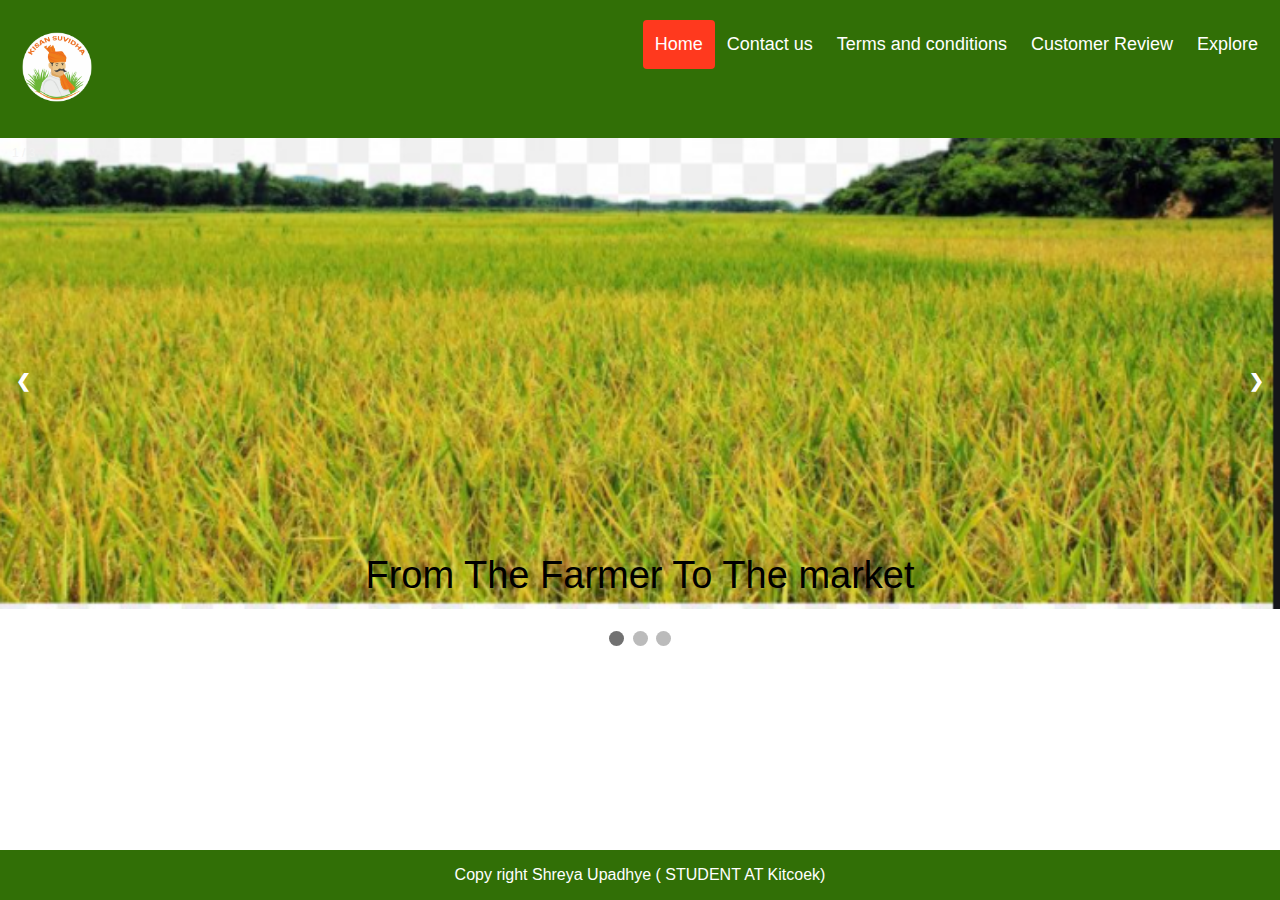
<file: index.html>
<!DOCTYPE html>
<html>
<head>
<meta name="viewport" content="width=device-width, initial-scale=1">
<link rel="stylesheet" href="assets/style.css">

<style>
* {box-sizing: border-box;}

body { 
  margin: 0;
  font-family: Arial, Helvetica, sans-serif;
}

.header {
  overflow: hidden;
  background-color: #316f06;
  padding: 20px 10px;
}

.header a {
  float: left;
  color: white;
  text-align: center;
  padding: 12px;
  text-decoration: none;
  font-size: 18px; 
  line-height: 25px;
  border-radius: 4px;
}

.header a.logo {
  font-size: 25px;
  font-weight: bold;
}

.header a:hover {
  background-color: #ff391e;
  color: white;
}

.font {
  
  color: white;
}

.header a.active {
  background-color:#ff391e;
  color: white;
}

.header-right {
  float: right;
}

@media screen and (max-width: 500px) {
  .header a {
    float: none;
    display: block;
    text-align: left;
  }
  
  .header-right {
    float: none;
  }
}


/* Slideshow container */
.slideshow-container {
  max-width: ;
  position: relative;
  margin: auto;
}

/* Next & previous buttons */
.prev, .next {
  cursor: pointer;
  position: absolute;
  top: 50%;
  width: auto;
  padding: 16px;
  margin-top: -22px;
  color: white;
  font-weight: bold;
  font-size: 18px;
  transition: 0.6s ease;
  border-radius: 0 3px 3px 0;
  user-select: none;
}

/* Position the "next button" to the right */
.next {
  right: 0;
  border-radius: 3px 0 0 3px;
}

/* On hover, add a black background color with a little bit see-through */
.prev:hover, .next:hover {
  background-color: rgba(0,0,0,0.8);
}

/* Caption text */
.text {
  color: #f2f2f2;
  font-size: 15px;
  padding: 8px 12px;
  position: absolute;
  bottom: 8px;
  width: 100%;
  text-align: center;
}

/* Number text (1/3 etc) */
.numbertext {
  color: #f2f2f2;
  font-size: 12px;
  padding: 8px 12px;
  position: absolute;
  top: 0;
}

/* The dots/bullets/indicators */
.dot {
  cursor: pointer;
  height: 15px;
  width: 15px;
  margin: 0 2px;
  background-color: #bbb;
  border-radius: 50%;
  display: inline-block;
  transition: background-color 0.6s ease;
}

.active, .dot:hover {
  background-color: #717171;
}

/* Fading animation */
.fade {
  -webkit-animation-name: fade;
  -webkit-animation-duration: 1.5s;
  animation-name: fade;
  animation-duration: 1.5s;
}

@-webkit-keyframes fade {
  from {opacity: .4} 
  to {opacity: 1}
}

@keyframes fade {
  from {opacity: .4} 
  to {opacity: 1}
}

/* On smaller screens, decrease text size */
@media only screen and (max-width: 300px) {
  .prev, .next,.text {font-size: 11px}
}
.footer {
   position: fixed;
   left: 0;
   bottom: 0;
   width: 100%;
   background-color: #316f06;
   color: white;
   text-align: center;
}


</style>

<meta charset="utf-8">
<meta name="viewport" content="width=device-width, initial-scale=1">
<link rel="stylesheet" href="assets/style.css">
</head>
<body>

<div class="header">
  <a href="#default" class="logo img-responsive"><img style=" height: 70px;"src="images/l3.png">
  
  </a>
   <div class="header-right">
    <a class="active" href="index.html">Home</a>
    <a class="font" href="about us.html">Contact us</a>
    <a class="font" href="terms.html">Terms and conditions</a>
    <a class="font" href="customerReview.html">Customer Review</a>
    
    <a class="font " href="explore.html">Explore</a>


  </div>
</div>
<div class="row col-sm-12">
<div class="slideshow-container">

    <div class="mySlides fade">
      <div class="numbertext">1 / 3</div>
      <img src="images/farm2.PNG" style="width:100%">
      <div class="text" style="font-size:38px;color:black;">From The Farmer To The market</div>
    </div>
    
    <div class="mySlides fade">
      <div class="numbertext">2 / 3</div>
      <img src="images/farm2.PNG" style="width:100%">
      <div class="text" style="font-size:28px;color:black;">Farmers Maket is Initiative to Compensate the loss of our crops,unavilability of facilities 
        eg transportation ,equipments etc.</div>
    </div>
    
    <div class="mySlides fade">
      <div class="numbertext">3 / 3</div>
      <img src="images/farm3.PNG" style="width:100%">
      <div class="text">service at your fingertips</div>
    </div>
    
    <a class="prev" onclick="plusSlides(-1)">&#10094;</a>
    <a class="next" onclick="plusSlides(1)">&#10095;</a>
    
    </div>

    <br>
    
    <div style="text-align:center">
      <span class="dot" onclick="currentSlide(1)"></span> 
      <span class="dot" onclick="currentSlide(2)"></span> 
      <span class="dot" onclick="currentSlide(3)"></span> 
    </div>
	
	
</div>


  <div class="footer">
    <p>Copy right Shreya Upadhye ( STUDENT AT Kitcoek)</p>
  </div>
  <script>
    var slideIndex = 1;
    showSlides(slideIndex);
    
    function plusSlides(n) {
      showSlides(slideIndex += n);
    }
    
    function currentSlide(n) {
      showSlides(slideIndex = n);
    }
    
    function showSlides(n) {
      var i;
      var slides = document.getElementsByClassName("mySlides");
      var dots = document.getElementsByClassName("dot");
      if (n > slides.length) {slideIndex = 1}    
      if (n < 1) {slideIndex = slides.length}
      for (i = 0; i < slides.length; i++) {
          slides[i].style.display = "none";  
      }
      for (i = 0; i < dots.length; i++) {
          dots[i].className = dots[i].className.replace(" active", "");
      }
      slides[slideIndex-1].style.display = "block";  
      dots[slideIndex-1].className += " active";
    }
    
    </script>
    
</body>
</html>
</file>
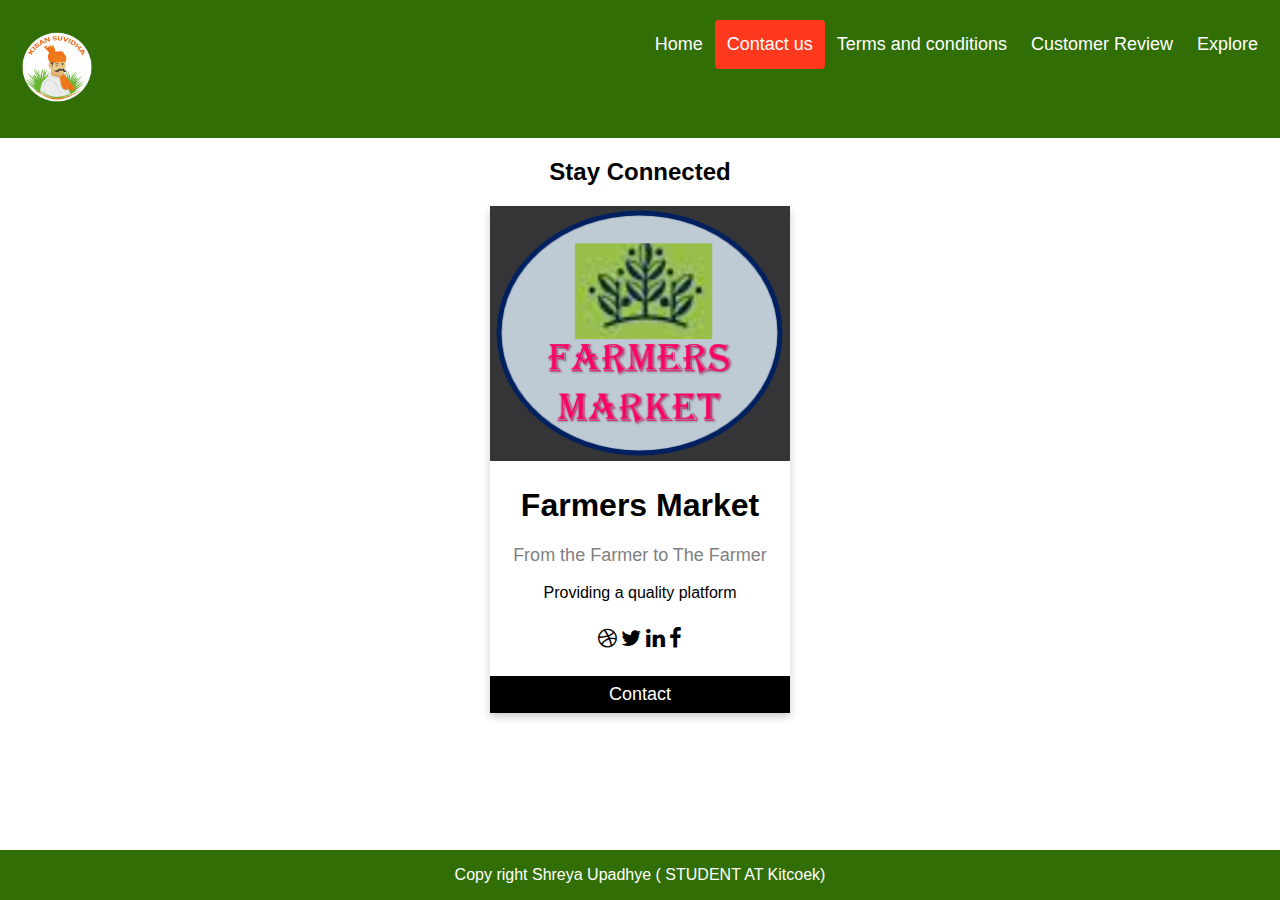
<file: about us.html>
<!DOCTYPE html>
<html>
<head>
<meta name="viewport" content="width=device-width, initial-scale=1">
<link rel="stylesheet" href="https://cdnjs.cloudflare.com/ajax/libs/font-awesome/4.7.0/css/font-awesome.min.css">
<style>
* {box-sizing: border-box;}

body { 
  margin: 0;
  font-family: Arial, Helvetica, sans-serif;
}

.header {
  overflow: hidden;
  background-color: #316f06;
  padding: 20px 10px;
}

.header a {
  float: left;
  color: white;
  text-align: center;
  padding: 12px;
  text-decoration: none;
  font-size: 18px; 
  line-height: 25px;
  border-radius: 4px;
}

.header a.logo {
  font-size: 25px;
  font-weight: bold;
}

.header a:hover {
  background-color: #ff391e;
  color: white;
}

.font {
  
  color: white;
}

.header a.active {
  background-color:#ff391e;
  color: white;
}

.header-right {
  float: right;
}

@media screen and (max-width: 500px) {
  .header a {
    float: none;
    display: block;
    text-align: left;
  }
  
  .header-right {
    float: none;
  }
}


/* Slideshow container */
.slideshow-container {
  max-width: ;
  position: relative;
  margin: auto;
}

/* Next & previous buttons */
.prev, .next {
  cursor: pointer;
  position: absolute;
  top: 50%;
  width: auto;
  padding: 16px;
  margin-top: -22px;
  color: white;
  font-weight: bold;
  font-size: 18px;
  transition: 0.6s ease;
  border-radius: 0 3px 3px 0;
  user-select: none;
}

/* Position the "next button" to the right */
.next {
  right: 0;
  border-radius: 3px 0 0 3px;
}

/* On hover, add a black background color with a little bit see-through */
.prev:hover, .next:hover {
  background-color: rgba(0,0,0,0.8);
}

/* Caption text */
.text {
  color: #f2f2f2;
  font-size: 15px;
  padding: 8px 12px;
  position: absolute;
  bottom: 8px;
  width: 100%;
  text-align: center;
}

/* Number text (1/3 etc) */
.numbertext {
  color: #f2f2f2;
  font-size: 12px;
  padding: 8px 12px;
  position: absolute;
  top: 0;
}

/* The dots/bullets/indicators */
.dot {
  cursor: pointer;
  height: 15px;
  width: 15px;
  margin: 0 2px;
  background-color: #bbb;
  border-radius: 50%;
  display: inline-block;
  transition: background-color 0.6s ease;
}

.active, .dot:hover {
  background-color: #717171;
}

/* Fading animation */
.fade {
  -webkit-animation-name: fade;
  -webkit-animation-duration: 1.5s;
  animation-name: fade;
  animation-duration: 1.5s;
}

@-webkit-keyframes fade {
  from {opacity: .4} 
  to {opacity: 1}
}

@keyframes fade {
  from {opacity: .4} 
  to {opacity: 1}
}

/* On smaller screens, decrease text size */
@media only screen and (max-width: 300px) {
  .prev, .next,.text {font-size: 11px}
}
.footer {
   position: fixed;
   left: 0;
   bottom: 0;
   width: 100%;
   background-color: #316f06;
   color: white;
   text-align: center;
}
.card {
  box-shadow: 0 4px 8px 0 rgba(0, 0, 0, 0.2);
  max-width: 300px;
  margin: auto;
  text-align: center;
  font-family: arial;
}

.title {
  color: grey;
  font-size: 18px;
}

button {
  border: none;
  outline: 0;
  display: inline-block;
  padding: 8px;
  color: white;
  background-color: #000;
  text-align: center;
  cursor: pointer;
  width: 100%;
  font-size: 18px;
}

a {
  text-decoration: none;
  font-size: 22px;
  color: black;
}

button:hover, a:hover {
  opacity: 0.7;
}

</style>

<meta charset="utf-8">
<meta name="viewport" content="width=device-width, initial-scale=1">
</head>
<body>
  <div class="header">
    <a href="#default" class="logo img-responsive"><img style=" height: 70px;"src="images/l3.png">
    
    </a>
     <div class="header-right">
      <a class="font" href="index.html">Home</a>
      <a class="active" href="about us.html">Contact us</a>
      <a class="font" href="terms.html">Terms and conditions</a>
      <a class="font" href="customerReview.html">Customer Review</a>
      
      <a class="font " href="explore.html">Explore</a>
  
  
    </div>
  </div>
    </div>
    <div class="footer">
        <p>Copy right Shreya Upadhye ( STUDENT AT Kitcoek)</p>
      </div>
      <h2 style="text-align:center">Stay Connected</h2>

<div class="card">
  <img src="images/LOGO1.PNG" alt="John" style="width:100%">
  <h1>Farmers Market</h1>
  <p class="title">From the Farmer to The Farmer </p>
  <p>Providing a quality platform</p>
  <div style="margin: 24px 0;">
    <a href="#"><i class="fa fa-dribbble"></i></a> 
    <a href="#"><i class="fa fa-twitter"></i></a>  
    <a href="#"><i class="fa fa-linkedin"></i></a>  
    <a href="#"><i class="fa fa-facebook"></i></a> 
  </div>
  <p><button>Contact</button></p>
</div>

      </body>
      </html>
</file>
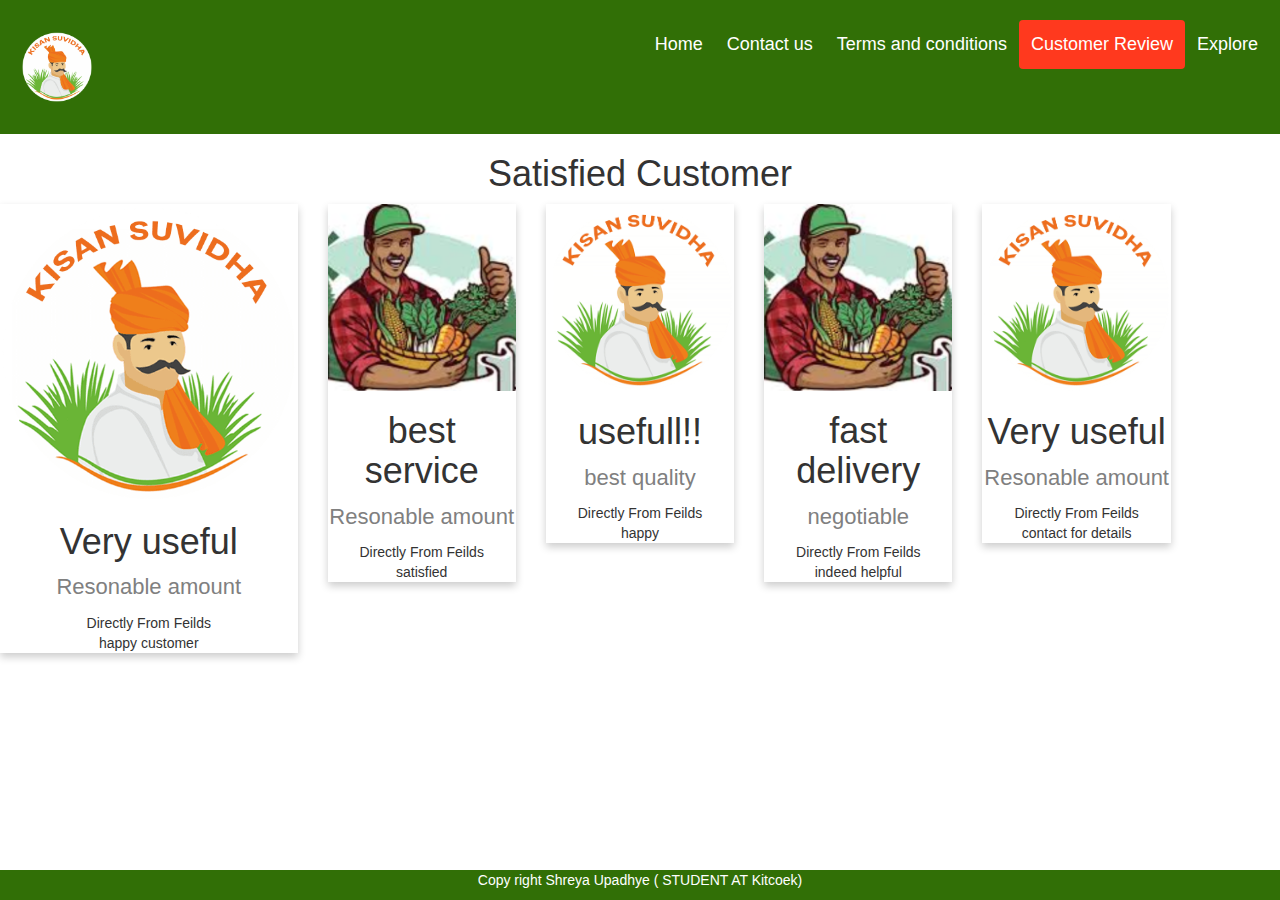
<file: customerReview.html>
<!DOCTYPE html>
<html>
<head>
<meta charset="utf-8">
<meta name="viewport" content="width=device-width, initial-scale=1">
<link rel="stylesheet" href="assets/bootstrap/css/bootstrap.min.css">
<link rel="stylesheet" href="assets/style.css">
</head>
<body>

<div class="header">
  <a href="#default" class="logo img-responsive"><img style=" height: 70px;"src="images/l3.png">
  
  </a>
  <div class="header-right">
    <a class="" href="index.html">Home</a>
    <a class="font" href="about us.html">Contact us</a>
    <a class="font" href="terms.html">Terms and conditions</a>
    <a class="font active" href="customerReview.html">Customer Review</a>
    
    <a class="font " href="explore.html">Explore</a>


  </div>
</div>
    
      <h1 style="text-align:center">Satisfied Customer</h1>
	<div class="row">
		<div class="col-sm-3">
			<div class="card">
			  <img src="images/l3.png" alt="Fresh Sugarcanes" style="width:100%">
			  <h1>Very useful</h1>
			  <p class="price">Resonable amount</p>
			  <p>Directly From Feilds<br>happy customer</p>

			</div>
		</div>
		<div class="col-sm-2">
			<div class="card">
			  <img src="images/farmer 44.PNG" alt="Fresh Sugarcanes" style="width:100%">
			  <h1>best service</h1>
			  <p class="price">Resonable amount</p>
			  <p>Directly From Feilds<br>satisfied</p>

			</div>
		</div>
		<div class="col-sm-2">
			<div class="card">
			  <img src="images/l3.png" alt="Fresh Sugarcanes" style="width:100%">
			  <h1>usefull!!</h1>
			  <p class="price">best quality</p>
			  <p>Directly From Feilds<br>happy</p>

			</div>
		</div>
		<div class="col-sm-2">
			<div class="card">
			  <img src="images/farmer 44.PNG" alt="Fresh Sugarcanes" style="width:100%">
			  <h1>fast delivery</h1>
			  <p class="price">negotiable</p>
			  <p>Directly From Feilds<br>indeed helpful</p>

			</div>
		</div>
		
		
		
		<div class="col-sm-2">
			<div class="card">
			  <img src="images/l3.png" alt="Fresh Sugarcanes" style="width:100%">
			  <h1>Very useful</h1>
			  <p class="price">Resonable amount</p>
			  <p>Directly From Feilds<br>contact for details</p>

			</div>
		</div>
		
	


    

<div class="footer">
        <p>Copy right Shreya Upadhye ( STUDENT AT Kitcoek)</p>
      </div>
	  </div>
      </body>
      </html>
</file>
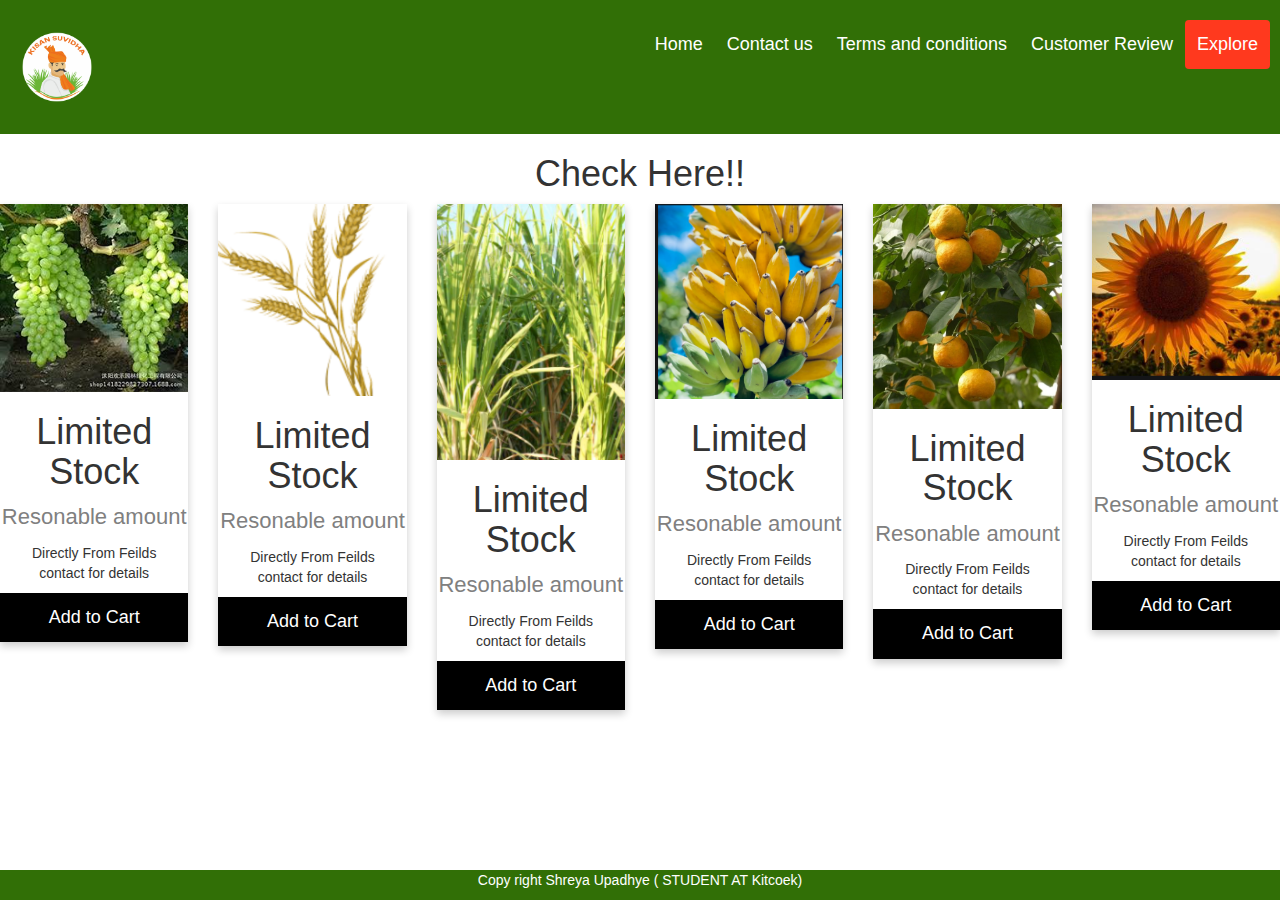
<file: explore.html>
<!DOCTYPE html>
<html>
<head>
<meta charset="utf-8">
<meta name="viewport" content="width=device-width, initial-scale=1">
<link rel="stylesheet" href="assets/bootstrap/css/bootstrap.min.css">
<link rel="stylesheet" href="assets/style.css">
</head>
<body>

<div class="header">
  <a href="#default" class="logo img-responsive"><img style=" height: 70px;"src="images/l3.png">
  
  </a>
  <div class="header-right">
    <a class="" href="index.html">Home</a>
    <a class="font" href="about us.html">Contact us</a>
    <a class="font" href="terms.html">Terms and conditions</a>
    <a class="font" href="customerReview.html">Customer Review</a>
    
    <a class="font active" href="explore.html">Explore</a>


  </div>
</div>
    
      <h1 style="text-align:center">Check Here!!</h1>
	<div class="row">
		<div class="col-sm-2">
			<div class="card">
			  <img src="images/greapes.jpg" alt="Fresh grapes" style="width:100%">
			  <h1>Limited Stock</h1>
			  <p class="price">Resonable amount</p>
			  <p>Directly From Feilds<br>contact for details</p>

			  <p><button>Add to Cart</button></p>
			</div>
		</div>
		<div class="col-sm-2">
			<div class="card">
			  <img src="images/wheat1.PNG" alt="Fresh wheat" style="width:100%">
			  <h1>Limited Stock</h1>
			  <p class="price">Resonable amount</p>
			  <p>Directly From Feilds<br>contact for details</p>

			  <p><button>Add to Cart</button></p>
			</div>
		</div>
		<div class="col-sm-2">
			<div class="card">
			  <img src="images/sugar2.PNG" alt="Fresh Sugarcanes" style="width:100%">
			  <h1>Limited Stock</h1>
			  <p class="price">Resonable amount</p>
			  <p>Directly From Feilds<br>contact for details</p>

			  <p><button>Add to Cart</button></p>
			</div>
		</div>
		<div class="col-sm-2">
			<div class="card">
			  <img src="images/b.PNG" alt="Fresh banana" style="width:100%">
			  <h1>Limited Stock</h1>
			  <p class="price">Resonable amount</p>
			  <p>Directly From Feilds<br>contact for details</p>

			  <p><button>Add to Cart</button></p>
			</div>
		</div>
		<div class="col-sm-2">
			<div class="card">
			  <img src="images/o2.jpg" alt="Fresh oranges" style="width:100%">
			  <h1>Limited Stock</h1>
			  <p class="price">Resonable amount</p>
			  <p>Directly From Feilds<br>contact for details</p>

			  <p><button>Add to Cart</button></p>
			</div>
		</div>
		<div class="col-sm-2">
			<div class="card">
			  <img src="images/sun.PNG" alt="Fresh Sunflowers" style="width:100%">
			  <h1>Limited Stock</h1>
			  <p class="price">Resonable amount</p>
			  <p>Directly From Feilds<br>contact for details</p>

			  <p><button>Add to Cart</button></p>
			</div>
		</div>
		


	


    

<div class="footer">
        <p>Copy right Shreya Upadhye ( STUDENT AT Kitcoek)</p>
      </div>
	  </div>
      </body>
      </html>
</file>
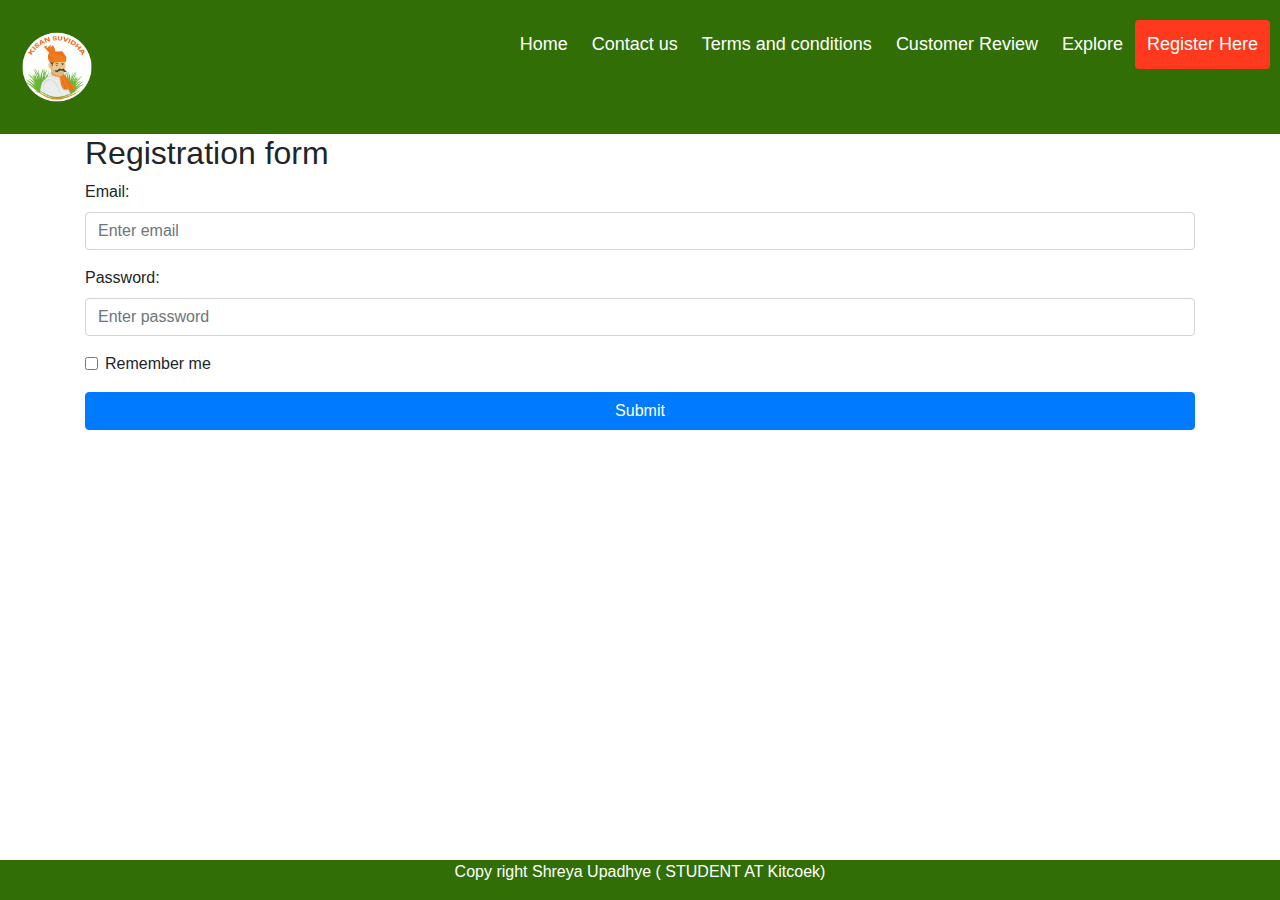
<file: register.html>
<!DOCTYPE html>
<html>
<head>
<meta name="viewport" content="width=device-width, initial-scale=1">
<link rel="stylesheet" href="https://cdnjs.cloudflare.com/ajax/libs/font-awesome/4.7.0/css/font-awesome.min.css">
<meta charset="utf-8">
  <meta name="viewport" content="width=device-width, initial-scale=1">
  <link rel="stylesheet" href="https://maxcdn.bootstrapcdn.com/bootstrap/4.5.2/css/bootstrap.min.css">
  
<style>
* {box-sizing: border-box;}

body { 
  margin: 0;
  font-family: Arial, Helvetica, sans-serif;
}

.header {
  overflow: hidden;
  background-color: #316f06;
  padding: 20px 10px;
}

.header a {
  float: left;
  color: white;
  text-align: center;
  padding: 12px;
  text-decoration: none;
  font-size: 18px; 
  line-height: 25px;
  border-radius: 4px;
}

.header a.logo {
  font-size: 25px;
  font-weight: bold;
}

.header a:hover {
  background-color: #ff391e;
  color: white;
}

.font {
  
  color: white;
}

.header a.active {
  background-color:#ff391e;
  color: white;
}

.header-right {
  float: right;
}

@media screen and (max-width: 500px) {
  .header a {
    float: none;
    display: block;
    text-align: left;
  }
  
  .header-right {
    float: none;
  }
}


/* Slideshow container */
.slideshow-container {
  max-width: ;
  position: relative;
  margin: auto;
}

/* Next & previous buttons */
.prev, .next {
  cursor: pointer;
  position: absolute;
  top: 50%;
  width: auto;
  padding: 16px;
  margin-top: -22px;
  color: white;
  font-weight: bold;
  font-size: 18px;
  transition: 0.6s ease;
  border-radius: 0 3px 3px 0;
  user-select: none;
}

/* Position the "next button" to the right */
.next {
  right: 0;
  border-radius: 3px 0 0 3px;
}

/* On hover, add a black background color with a little bit see-through */
.prev:hover, .next:hover {
  background-color: rgba(0,0,0,0.8);
}

/* Caption text */
.text {
  color: #f2f2f2;
  font-size: 15px;
  padding: 8px 12px;
  position: absolute;
  bottom: 8px;
  width: 100%;
  text-align: center;
}

/* Number text (1/3 etc) */
.numbertext {
  color: #f2f2f2;
  font-size: 12px;
  padding: 8px 12px;
  position: absolute;
  top: 0;
}

/* The dots/bullets/indicators */
.dot {
  cursor: pointer;
  height: 15px;
  width: 15px;
  margin: 0 2px;
  background-color: #bbb;
  border-radius: 50%;
  display: inline-block;
  transition: background-color 0.6s ease;
}

.active, .dot:hover {
  background-color: #717171;
}

/* Fading animation */
.fade {
  -webkit-animation-name: fade;
  -webkit-animation-duration: 1.5s;
  animation-name: fade;
  animation-duration: 1.5s;
}

@-webkit-keyframes fade {
  from {opacity: .4} 
  to {opacity: 1}
}

@keyframes fade {
  from {opacity: .4} 
  to {opacity: 1}
}

/* On smaller screens, decrease text size */
@media only screen and (max-width: 300px) {
  .prev, .next,.text {font-size: 11px}
}
.footer {
   position: fixed;
   left: 0;
   bottom: 0;
   width: 100%;
   background-color: #316f06;
   color: white;
   text-align: center;
}
.card {
  box-shadow: 0 4px 8px 0 rgba(0, 0, 0, 0.2);
  max-width: 300px;
  margin: auto;
  text-align: center;
  font-family: arial;
}

.title {
  color: grey;
  font-size: 18px;
}

button {
  border: none;
  outline: 0;
  display: inline-block;
  padding: 8px;
  color: white;
  background-color: #000;
  text-align: center;
  cursor: pointer;
  width: 100%;
  font-size: 18px;
}

a {
  text-decoration: none;
  font-size: 22px;
  color: black;
}

button:hover, a:hover {
  opacity: 0.7;
}

</style>

<meta charset="utf-8">
<meta name="viewport" content="width=device-width, initial-scale=1">
<meta charset="utf-8">
  <meta name="viewport" content="width=device-width, initial-scale=1">
  <link rel="stylesheet" href="https://maxcdn.bootstrapcdn.com/bootstrap/4.5.2/css/bootstrap.min.css">
</head>
<body>
  <div class="header">
    <a href="#default" class="logo img-responsive"><img style=" height: 70px;"src="images/l3.png">
    
    </a>
     <div class="header-right">
      <a class="font" href="index.html">Home</a>
      <a class="font" href="about us.html">Contact us</a>
      <a class="font" href="terms.html">Terms and conditions</a>
      <a class="font" href="customerReview.html">Customer Review</a>
      
      <a class="font " href="explore.html">Explore</a>
      <a class="active " href="register.html">Register Here</a>
  
  
    </div>
  </div>
    </div>
    <div class="footer">
        <p>Copy right Shreya Upadhye ( STUDENT AT Kitcoek)</p>
      </div>
      <div class="container">
        <h2>Registration  form</h2>
        <form action="/action_page.php">
          <div class="form-group">
            <label for="email">Email:</label>
            <input type="email" class="form-control" id="email" placeholder="Enter email" name="email">
          </div>
          <div class="form-group">
            <label for="pwd">Password:</label>
            <input type="password" class="form-control" id="pwd" placeholder="Enter password" name="pswd">
          </div>
          <div class="form-group form-check">
            <label class="form-check-label">
              <input class="form-check-input" type="checkbox" name="remember"> Remember me
            </label>
          </div>
          <button type="submit" class="btn btn-primary">Submit</button>
        </form>
      </div>
      </body>
      </html>
      <script src="https://ajax.googleapis.com/ajax/libs/jquery/3.5.1/jquery.min.js"></script>
  <script src="https://cdnjs.cloudflare.com/ajax/libs/popper.js/1.16.0/umd/popper.min.js"></script>
  <script src="https://maxcdn.bootstrapcdn.com/bootstrap/4.5.2/js/bootstrap.min.js"></script>
</file>
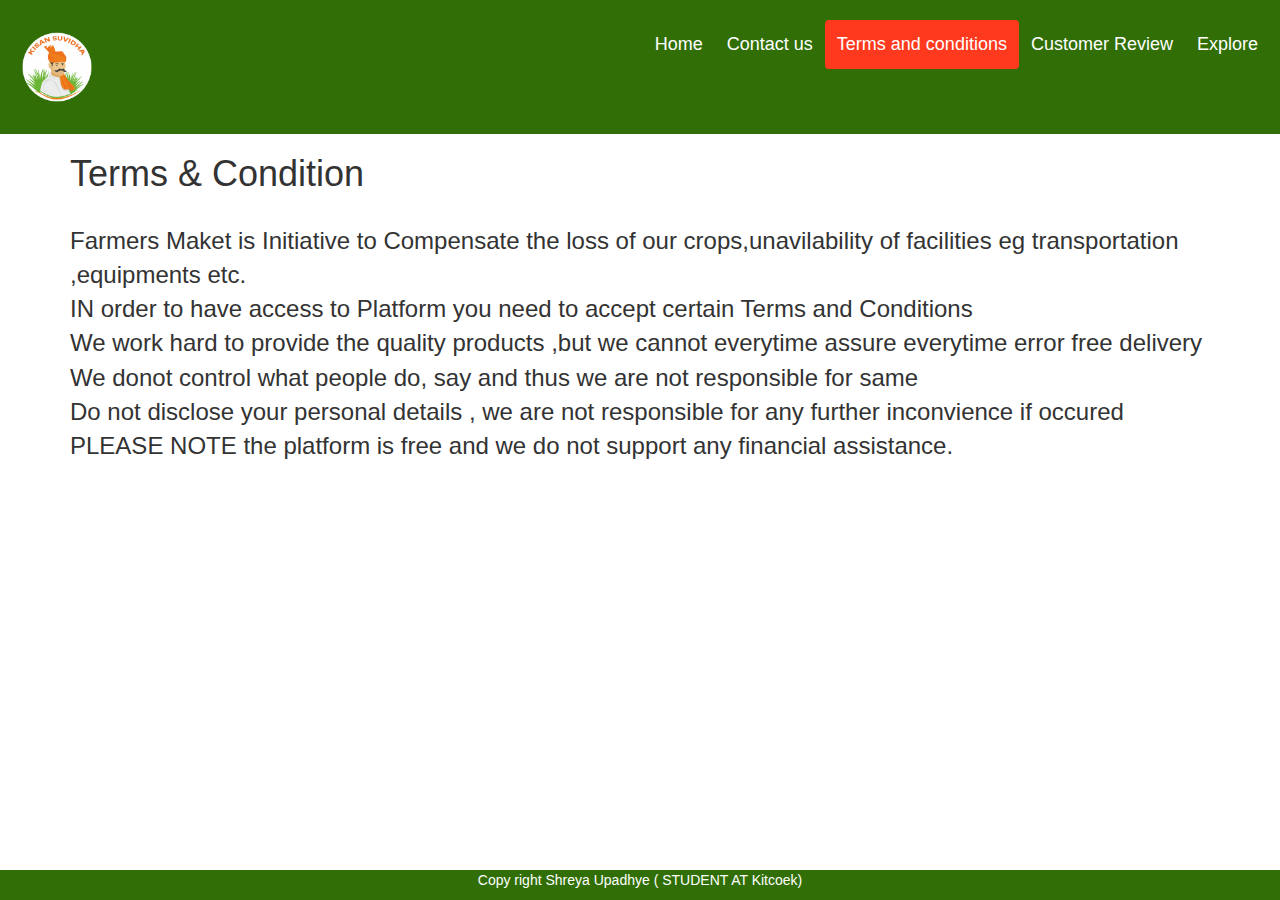
<file: terms.html>
<!DOCTYPE html>
<html>
<head>
<meta name="viewport" content="width=device-width, initial-scale=1">
<style>
* {box-sizing: border-box;}

body { 
  margin: 0;
  font-family: Arial, Helvetica, sans-serif;
}

.header {
  overflow: hidden;
  background-color: #316f06;
  padding: 20px 10px;
}

.header a {
  float: left;
  color: white;
  text-align: center;
  padding: 12px;
  text-decoration: none;
  font-size: 18px; 
  line-height: 25px;
  border-radius: 4px;
}

.header a.logo {
  font-size: 25px;
  font-weight: bold;
}

.header a:hover {
  background-color: #ff391e;
  color: white;
}

.font {
  
  color: white;
}

.header a.active {
  background-color:#ff391e;
  color: white;
}

.header-right {
  float: right;
}

@media screen and (max-width: 500px) {
  .header a {
    float: none;
    display: block;
    text-align: left;
  }
  
  .header-right {
    float: none;
  }
}


/* Slideshow container */
.slideshow-container {
  max-width: ;
  position: relative;
  margin: auto;
}

/* Next & previous buttons */
.prev, .next {
  cursor: pointer;
  position: absolute;
  top: 50%;
  width: auto;
  padding: 16px;
  margin-top: -22px;
  color: white;
  font-weight: bold;
  font-size: 18px;
  transition: 0.6s ease;
  border-radius: 0 3px 3px 0;
  user-select: none;
}

/* Position the "next button" to the right */
.next {
  right: 0;
  border-radius: 3px 0 0 3px;
}

/* On hover, add a black background color with a little bit see-through */
.prev:hover, .next:hover {
  background-color: rgba(0,0,0,0.8);
}

/* Caption text */
.text {
  color: #f2f2f2;
  font-size: 15px;
  padding: 8px 12px;
  position: absolute;
  bottom: 8px;
  width: 100%;
  text-align: center;
}

/* Number text (1/3 etc) */
.numbertext {
  color: #f2f2f2;
  font-size: 12px;
  padding: 8px 12px;
  position: absolute;
  top: 0;
}

/* The dots/bullets/indicators */
.dot {
  cursor: pointer;
  height: 15px;
  width: 15px;
  margin: 0 2px;
  background-color: #bbb;
  border-radius: 50%;
  display: inline-block;
  transition: background-color 0.6s ease;
}

.active, .dot:hover {
  background-color: #717171;
}

/* Fading animation */
.fade {
  -webkit-animation-name: fade;
  -webkit-animation-duration: 1.5s;
  animation-name: fade;
  animation-duration: 1.5s;
}

@-webkit-keyframes fade {
  from {opacity: .4} 
  to {opacity: 1}
}

@keyframes fade {
  from {opacity: .4} 
  to {opacity: 1}
}

/* On smaller screens, decrease text size */
@media only screen and (max-width: 300px) {
  .prev, .next,.text {font-size: 11px}
}
.footer {
   position: fixed;
   left: 0;
   bottom: 0;
   width: 100%;
   background-color: #316f06;
   color: white;
   text-align: center;
}


</style>

<meta charset="utf-8">
<meta name="viewport" content="width=device-width, initial-scale=1">

<link rel="stylesheet" href="assets/bootstrap/css/bootstrap.min.css">
<link rel="stylesheet" href="assets/style.css">
</head>
<body>
  <div class="header">
    <a href="#default" class="logo img-responsive"><img style=" height: 70px;"src="images/l3.png">
    
    </a>
     <div class="header-right">
      <a class="font" href="index.html">Home</a>
      <a class="font" href="about us.html">Contact us</a>
      <a class="active" href="terms.html">Terms and conditions</a>
      <a class="font" href="customerReview.html">Customer Review</a>
      
      <a class="font " href="explore.html">Explore</a>
  
  
    </div>
  </div>
<div id="sns_content" class="wrap layout-m">
            <div class="row margin_zero">
               <div class="container">
                  <div class="row">
                     <div class="col-md-12 margin_top_fifteen">
                        <div class="block-title">
                           <h1 class=" ">Terms & Condition</h1>
                        </div>
                     </div>
                
                  </div>
				  <div class="row">
                     <div class="col-md-12 margin_top_fifteen">
                        <div class="block-title">
                           <p
						   style="
    margin-bottom: 20px;
    margin-top: 20px;
    font-size: 20px;
    font-size: x-large;
">
Farmers Maket is Initiative to Compensate the loss of our crops,unavilability of facilities 
        eg transportation ,equipments etc.<br>
              IN order to have access to Platform you need to accept certain Terms and Conditions<br>
              We work hard to provide the quality products ,but we cannot everytime assure  everytime error free delivery<br>
              We donot control what people do, say and thus we are not responsible for same<br>
              Do not disclose your personal details , we are not responsible for any further inconvience if occured<br> 
              PLEASE NOTE the platform is free and we do not support any financial assistance.
		
						   </p>
                        </div>
                     </div>
                
                  </div>
				  
				
               </div>
            </div>

<div class="footer">
    <p>Copy right Shreya Upadhye ( STUDENT AT Kitcoek)</p>
  </div>
  </body>
  </html>
</file>
<file: assets/style.css>
* {box-sizing: border-box;}

body { 
  margin: 0;
  font-family: Arial, Helvetica, sans-serif;
}

.header {
  overflow: hidden;
  background-color: #316f06;
  padding: 20px 10px;
}

.header a {
  float: left;
  color: white;
  text-align: center;
  padding: 12px;
  text-decoration: none;
  font-size: 18px; 
  line-height: 25px;
  border-radius: 4px;
}

.header a.logo {
  font-size: 25px;
  font-weight: bold;
}

.header a:hover {
  background-color: #ff391e;
  color: white;
}

.font {
  
  color: white;
}

.header a.active {
  background-color:#ff391e;
  color: white;
}

.header-right {
  float: right;
}

@media screen and (max-width: 500px) {
  .header a {
    float: none;
    display: block;
    text-align: left;
  }
  
  .header-right {
    float: none;
  }
}


/* Slideshow container */
.slideshow-container {
  max-width: ;
  position: relative;
  margin: auto;
}

/* Next & previous buttons */
.prev, .next {
  cursor: pointer;
  position: absolute;
  top: 50%;
  width: auto;
  padding: 16px;
  margin-top: -22px;
  color: white;
  font-weight: bold;
  font-size: 18px;
  transition: 0.6s ease;
  border-radius: 0 3px 3px 0;
  user-select: none;
}

/* Position the "next button" to the right */
.next {
  right: 0;
  border-radius: 3px 0 0 3px;
}

/* On hover, add a black background color with a little bit see-through */
.prev:hover, .next:hover {
  background-color: rgba(0,0,0,0.8);
}

/* Caption text */
.text {
  color: #f2f2f2;
  font-size: 15px;
  padding: 8px 12px;
  position: absolute;
  bottom: 8px;
  width: 100%;
  text-align: center;
}

/* Number text (1/3 etc) */
.numbertext {
  color: #f2f2f2;
  font-size: 12px;
  padding: 8px 12px;
  position: absolute;
  top: 0;
}

/* The dots/bullets/indicators */
.dot {
  cursor: pointer;
  height: 15px;
  width: 15px;
  margin: 0 2px;
  background-color: #bbb;
  border-radius: 50%;
  display: inline-block;
  transition: background-color 0.6s ease;
}

.active, .dot:hover {
  background-color: #717171;
}

/* Fading animation */
.fade {
  -webkit-animation-name: fade;
  -webkit-animation-duration: 1.5s;
  animation-name: fade;
  animation-duration: 1.5s;
}

@-webkit-keyframes fade {
  from {opacity: .4} 
  to {opacity: 1}
}

@keyframes fade {
  from {opacity: .4} 
  to {opacity: 1}
}

/* On smaller screens, decrease text size */
@media only screen and (max-width: 300px) {
  .prev, .next,.text {font-size: 11px}
}
.footer {
   position: fixed;
   left: 0;
   bottom: 0;
   width: 100%;
   background-color: #316f06;
   color: white;
   text-align: center;
}

.card {
  box-shadow: 0 4px 8px 0 rgba(0, 0, 0, 0.2);
  max-width: 300px;
  margin: auto;
  text-align: center;
  font-family: arial;
}

.price {
  color: grey;
  font-size: 22px;
}

.card button {
  border: none;
  outline: 0;
  padding: 12px;
  color: white;
  background-color: #000;
  text-align: center;
  cursor: pointer;
  width: 100%;
  font-size: 18px;
}

.card button:hover {
  opacity: 0.7;
}
.card {
  box-shadow: 0 4px 8px 0 rgba(0, 0, 0, 0.2);
  max-width: 300px;
  margin: auto;
  text-align: center;
  font-family: arial;
}

.price {
  color: grey;
  font-size: 22px;
}

.card button {
  border: none;
  outline: 0;
  padding: 12px;
  color: white;
  background-color: #000;
  text-align: center;
  cursor: pointer;
  width: 100%;
  font-size: 18px;
}

.card button:hover {
  opacity: 0.7;
}
.card {
  box-shadow: 0 4px 8px 0 rgba(0, 0, 0, 0.2);
  max-width: 300px;
  margin: auto;
  text-align: center;
  font-family: arial;
}

.price {
  color: grey;
  font-size: 22px;
}

.card button {
  border: none;
  outline: 0;
  padding: 12px;
  color: white;
  background-color: #000;
  text-align: center;
  cursor: pointer;
  width: 100%;
  font-size: 18px;
}

.card button:hover {
  opacity: 0.7;
}

.footer {
   position: fixed;
   left: 0;
   bottom: 0;
   width: 100%;
   background-color: #316f06;
   color: white;
   text-align: center;
}
</file>
